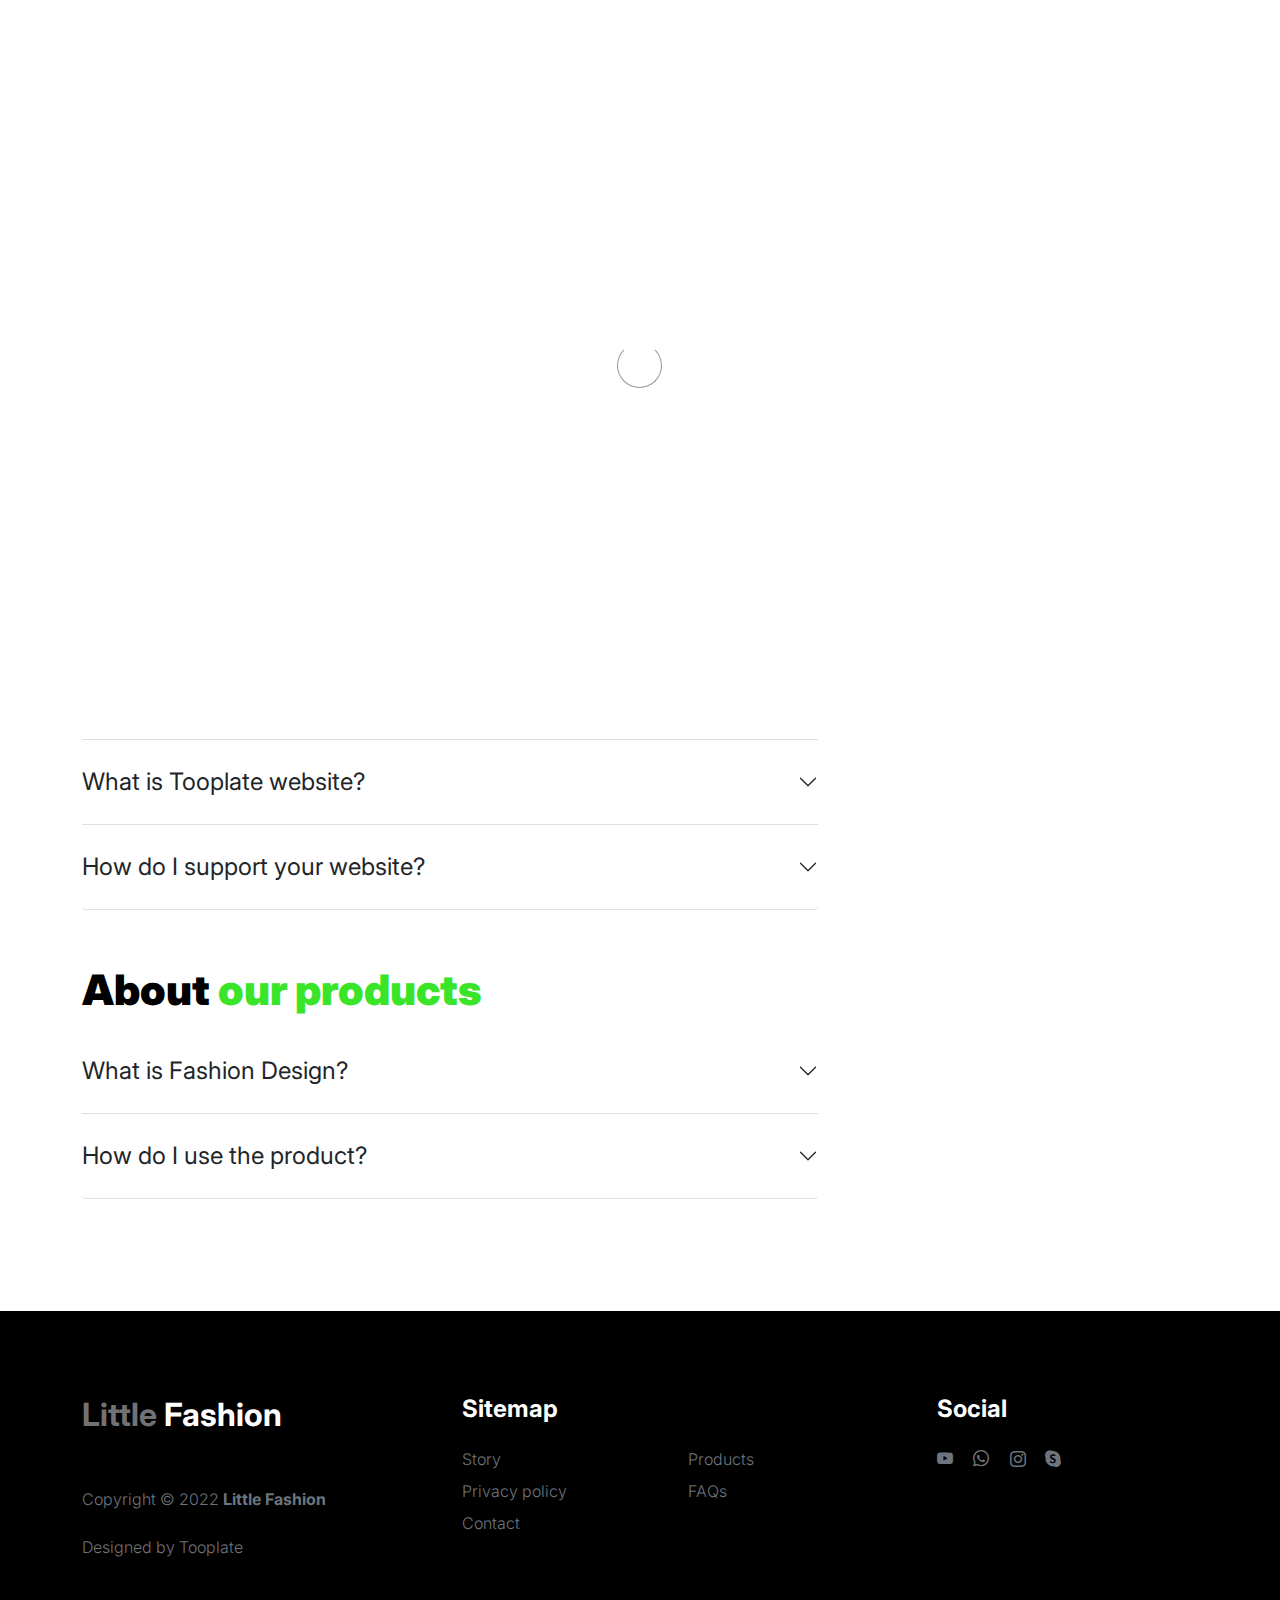
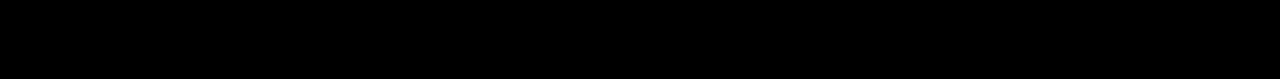
<file: paydara/help.html>
<!doctype html>
<html lang="en">
    <head>
        <meta charset="utf-8">
        <meta name="viewport" content="width=device-width, initial-scale=1">

        <meta name="description" content="">
        <meta name="author" content="">

        <title>Tooplate's Little Fashion - FAQs Page</title>

        <!-- CSS FILES -->
        <link rel="preconnect" href="https://fonts.googleapis.com">

        <link rel="preconnect" href="https://fonts.gstatic.com" crossorigin>

        <link href="https://fonts.googleapis.com/css2?family=Inter:wght@100;300;400;700;900&display=swap" rel="stylesheet">

        <link href="css/bootstrap.min.css" rel="stylesheet">
        <link href="css/bootstrap-icons.css" rel="stylesheet">

        <link rel="stylesheet" href="css/slick.css"/>

        <link href="css/tooplate-little-fashion.css" rel="stylesheet">
        
<!--

Tooplate 2127 Little Fashion

https://www.tooplate.com/view/2127-little-fashion

-->
    </head>
    
    <body>

        <section class="preloader">
            <div class="spinner">
                <span class="sk-inner-circle"></span>
            </div>
        </section>
    
        <main>

            <nav class="navbar navbar-expand-lg">
                <div class="container">
                    <button class="navbar-toggler" type="button" data-bs-toggle="collapse" data-bs-target="#navbarNav" aria-controls="navbarNav" aria-expanded="false" aria-label="Toggle navigation">
                        <span class="navbar-toggler-icon"></span>
                    </button>

                    <a class="navbar-brand" href="index.html">
                        <strong><span>Little</span> Fashion</strong>
                    </a>

                    <div class="d-lg-none">
                        <a href="sign-in.html" class="bi-person custom-icon me-3"></a>

                        <a href="product-detail.html" class="bi-bag custom-icon"></a>
                    </div>

                    <div class="collapse navbar-collapse" id="navbarNav">
                        <ul class="navbar-nav mx-auto">
                            <li class="nav-item">
                                <a class="nav-link" href="index.html">Home</a>
                            </li>

                            <li class="nav-item">
                                <a class="nav-link" href="about.html">Story</a>
                            </li>

                            <li class="nav-item">
                                <a class="nav-link" href="products.html">Products</a>
                            </li>

                            <li class="nav-item">
                                <a class="nav-link active" href="faq.html">FAQs</a>
                            </li>

                            <li class="nav-item">
                                <a class="nav-link" href="contact.html">Contact</a>
                            </li>
                        </ul>

                        <div class="d-none d-lg-block">
                            <a href="sign-in.html" class="bi-person custom-icon me-3"></a>

                            <a href="product-detail.html" class="bi-bag custom-icon"></a>
                        </div>
                    </div>
                </div>
            </nav>

            <header class="site-header section-padding d-flex justify-content-center align-items-center">
                <div class="container">
                    <div class="row">

                        <div class="col-lg-10 col-12">
                            <h1>
                                <span class="d-block text-primary">Your favorite questions</span>
                                <span class="d-block text-dark">and our answers to them</span>
                            </h1>
                        </div>
                    </div>
                </div>
            </header>

            <section class="faq section-padding">
                <div class="container">
                    <div class="row">
                        
                        <div class="col-lg-8 col-12">
                            <h2>General Info.</h2>

                            <div class="accordion" id="accordionGeneral">
                                <div class="accordion-item">
                                    <h2 class="accordion-header" id="headingOne">
                                        <button class="accordion-button collapsed" type="button" data-bs-toggle="collapse" data-bs-target="#accordionGeneralOne" aria-expanded="true" aria-controls="accordionGeneralOne">
                                        What is this Little Fashion?
                                        </button>
                                    </h2>

                                    <div id="accordionGeneralOne" class="accordion-collapse collapse" aria-labelledby="headingOne" data-bs-parent="#accordionGeneral">

                                        <div class="accordion-body">
                                            <p class="large-paragraph"><strong>Little Fashion</strong> is free Bootstrap 5 website template for everyone. There are 8 HTML pages included in this template and you can expand more pages as you need.</p>

                                            <p class="large-paragraph">Ut enim ad minim veniam, quis nostrud exercitation ullamco laboris nisi ut aliquip ex ea commodo consequat.</p>
                                        </div>
                                    </div>
                                </div>

                                <div class="accordion-item">
                                    <h2 class="accordion-header" id="headingTwo">
                                        <button class="accordion-button collapsed" type="button" data-bs-toggle="collapse" data-bs-target="#accordionGeneralTwo" aria-expanded="false" aria-controls="accordionGeneralTwo">
                                        What is Tooplate website?
                                        </button>
                                    </h2>

                                    <div id="accordionGeneralTwo" class="accordion-collapse collapse" aria-labelledby="headingTwo" data-bs-parent="#accordionGeneral">

                                        <div class="accordion-body">
                                            <p class="large-paragraph"><a href="https://www.tooplate.com/free-templates" target="_blank">Tooplate</a> is a great website to download free HTML website templates for your business or personal use. Tooplate website has been online for almost 8 years now. Thank you for visiting our website.</p>
                                        </div>
                                    </div>
                                </div>

                                <div class="accordion-item">
                                    <h2 class="accordion-header" id="headingThree">
                                        <button class="accordion-button collapsed" type="button" data-bs-toggle="collapse" data-bs-target="#accordionGeneralThree" aria-expanded="false" aria-controls="accordionGeneralThree">
                                        How do I support your website?
                                        </button>
                                    </h2>

                                    <div id="accordionGeneralThree" class="accordion-collapse collapse" aria-labelledby="headingThree" data-bs-parent="#accordionGeneral">

                                        <div class="accordion-body">
                                            <p class="large-paragraph">You can support our Tooplate website by sharing it to your friends or colleagues on the web or social media.</p>
                                        </div>
                                    </div>
                                </div>

                            </div>

                            <h2 class="mt-5">About <span>our products</span></h2>

                            <div class="accordion" id="accordionProduct">
                                <div class="accordion-item">
                                    <h2 class="accordion-header" id="headingFour">
                                        <button class="accordion-button collapsed" type="button" data-bs-toggle="collapse" data-bs-target="#accordionProductOne" aria-expanded="true" aria-controls="accordionProductOne">
                                        What is Fashion Design?
                                        </button>
                                    </h2>

                                    <div id="accordionProductOne" class="accordion-collapse collapse" aria-labelledby="headingFour" data-bs-parent="#accordionProduct">

                                        <div class="accordion-body">
                                            <p class="large-paragraph"><strong>Lorem ipsum dolor</strong> sit amet, consectetur adipiscing elit, sed do eiusmod tempor incididunt ut labore et dolore magna aliqua. Quis ipsum suspendisse ultrices gravida. Risus commodo viverra maecenas accumsan lacus vel facilisis.</p>

                                            <p class="large-paragraph">Ut enim ad minim veniam, quis nostrud exercitation ullamco laboris nisi ut aliquip ex ea commodo consequat.</p>
                                        </div>
                                    </div>
                                </div>

                                <div class="accordion-item">
                                    <h2 class="accordion-header" id="headingFive">
                                        <button class="accordion-button collapsed" type="button" data-bs-toggle="collapse" data-bs-target="#accordionProductTwo" aria-expanded="false" aria-controls="accordionProductTwo">
                                        How do I use the product?
                                        </button>
                                    </h2>

                                    <div id="accordionProductTwo" class="accordion-collapse collapse" aria-labelledby="headingFive" data-bs-parent="#accordionProduct">

                                        <div class="accordion-body">
                                            <p class="large-paragraph">Lorem ipsum is placeholder text commonly used in the graphic, print, and publishing industries for previewing layouts and visual mockups.</p>
                                        </div>
                                    </div>
                                </div>

                            </div>

                        </div>

                    </div>
                </div>
            </section>

        </main>

        <footer class="site-footer">
            <div class="container">
                <div class="row">

                    <div class="col-lg-3 col-10 me-auto mb-4">
                        <h4 class="text-white mb-3"><a href="index.html">Little</a> Fashion</h4>
                        <p class="copyright-text text-muted mt-lg-5 mb-4 mb-lg-0">Copyright © 2022 <strong>Little Fashion</strong></p>
                        <br>
                        <p class="copyright-text">Designed by <a href="https://www.tooplate.com/" target="_blank">Tooplate</a></p>
                    </div>

                    <div class="col-lg-5 col-8">
                        <h5 class="text-white mb-3">Sitemap</h5>

                        <ul class="footer-menu d-flex flex-wrap">
                            <li class="footer-menu-item"><a href="about.html" class="footer-menu-link">Story</a></li>

                            <li class="footer-menu-item"><a href="#" class="footer-menu-link">Products</a></li>

                            <li class="footer-menu-item"><a href="#" class="footer-menu-link">Privacy policy</a></li>

                            <li class="footer-menu-item"><a href="#" class="footer-menu-link">FAQs</a></li>

                            <li class="footer-menu-item"><a href="#" class="footer-menu-link">Contact</a></li>
                        </ul>
                    </div>

                    <div class="col-lg-3 col-4">
                        <h5 class="text-white mb-3">Social</h5>

                        <ul class="social-icon">

                            <li><a href="#" class="social-icon-link bi-youtube"></a></li>

                            <li><a href="#" class="social-icon-link bi-whatsapp"></a></li>

                            <li><a href="#" class="social-icon-link bi-instagram"></a></li>

                            <li><a href="#" class="social-icon-link bi-skype"></a></li>
                        </ul>
                    </div>

                </div>
            </div>
        </footer>

        <!-- JAVASCRIPT FILES -->
        <script src="js/jquery.min.js"></script>
        <script src="js/bootstrap.bundle.min.js"></script>
        <script src="js/Headroom.js"></script>
        <script src="js/jQuery.headroom.js"></script>
        <script src="js/slick.min.js"></script>
        <script src="js/custom.js"></script>

    </body>
</html>
</file>
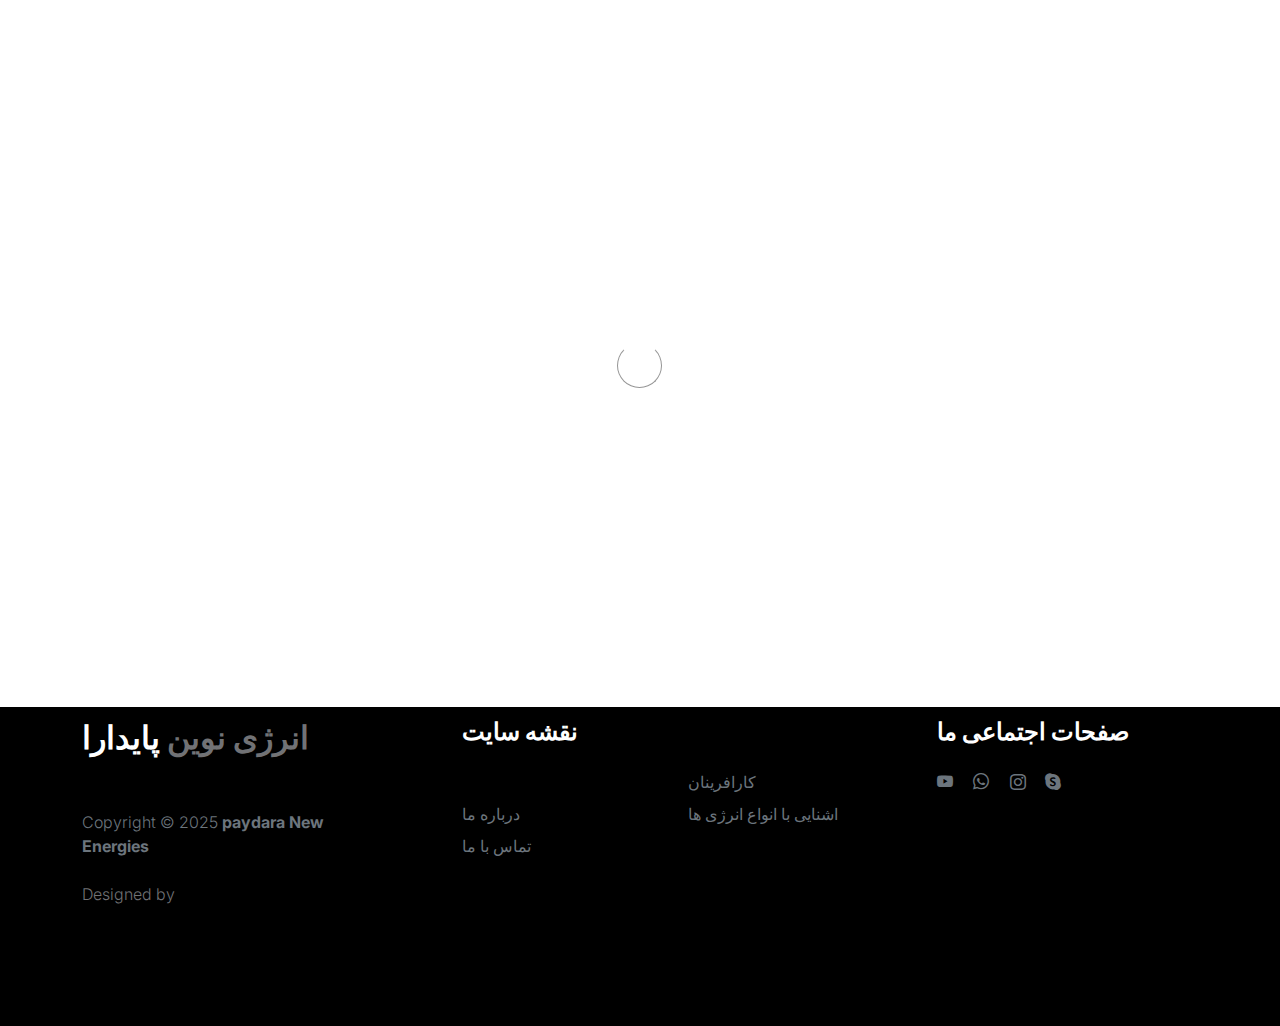
<file: paydara/sign-in.html>
<!doctype html>
<html lang="en">
    <head>
        <meta charset="utf-8">
        <meta name="viewport" content="width=device-width, initial-scale=1">

        <meta name="description" content="">
        <meta name="author" content="">

        <title> Sign In Page</title>

        <!-- CSS FILES -->
        <link rel="preconnect" href="https://fonts.googleapis.com">

        <link rel="preconnect" href="https://fonts.gstatic.com" crossorigin>

        <link href="https://fonts.googleapis.com/css2?family=Inter:wght@100;300;400;700;900&display=swap" rel="stylesheet">

        <link href="css/bootstrap.min.css" rel="stylesheet">
        <link href="css/bootstrap-icons.css" rel="stylesheet">

        <link rel="stylesheet" href="css/slick.css"/>

        <link href="css/tooplate-little-fashion.css" rel="stylesheet">
        

    </head>
    
    <body>

        <section class="preloader">
            <div class="spinner">
                <span class="sk-inner-circle"></span>
            </div>
        </section>
    
        <main>

            <section class="sign-in-form section-padding">
                <div class="container">
                    <div class="row">

                        <div class="col-lg-8 mx-auto col-12">

                            <h1 class="hero-title text-center mb-5">ورود</h1>

                            <div class="row">
                                <div class="col-lg-8 col-11 mx-auto">
                                    <form role="form" method="post">

                                        <div class="form-floating mb-4 p-0">
                                            <input type="email" name="email" id="email" pattern="[^ @]*@[^ @]*" class="form-control" placeholder="Email address" required>

                                            <label for="email">ادرس ایمیل</label>
                                        </div>

                                        <div class="form-floating p-0">
                                            <input type="password" name="password" id="password" class="form-control" placeholder="Password" required>

                                            <label for="password">پسورد</label>
                                        </div>

                                        <button type="submit" class="btn custom-btn form-control mt-4 mb-3">
                                            ورود
                                        </button>

                                        <p class="text-center">ایا اکانت دارید؟<a href="sign-up.html">یک اکانت بسازیذ</a></p>

                                    </form>
                                </div>
                            </div>
                            
                        </div>

                    </div>
                </div>
            </section>

        </main>

        <footer class="site-footer">
            <div class="container">
                <div class="row">

                    <div class="col-lg-3 col-10 me-auto mb-4">
                        <h4 class="text-white mb-3"><a href="index.html">    انرژی نوین  </a>پایدارا</h4>
                        <p class="copyright-text text-muted mt-lg-5 mb-4 mb-lg-0">Copyright © 2025 <strong>paydara New Energies</strong></p>
                        <br>
                        <p class="copyright-text">Designed by <a href="sana azizi" target="_blank"></a></p>
                    </div>

                    <div class="col-lg-5 col-8">
                        <h5 class="text-white mb-3">نقشه سایت</h5>

                        <ul class="footer-menu d-flex flex-wrap">
                            <li class="footer-menu-item"><a href="about.html" class="footer-menu-link"> </a></li>

                            <li class="footer-menu-item"><a href="#" class="footer-menu-link">کارافرینان</a></li>

                            <li class="footer-menu-item"><a href="#" class="footer-menu-link">درباره ما</a></li>

                            <li class="footer-menu-item"><a href="#" class="footer-menu-link">اشنایی با انواع انرژی ها</a></li>

                            <li class="footer-menu-item"><a href="#" class="footer-menu-link">تماس با ما</a></li>
                        </ul>
                    </div>

                    <div class="col-lg-3 col-4">
                        <h5 class="text-white mb-3">صفحات اجتماعی ما</h5>

                        <ul class="social-icon">

                            <li><a href="#" class="social-icon-link bi-youtube"></a></li>

                            <li><a href="#" class="social-icon-link bi-whatsapp"></a></li>

                            <li><a href="#" class="social-icon-link bi-instagram"></a></li>

                            <li><a href="#" class="social-icon-link bi-skype"></a></li>
                        </ul>
                    </div>

                </div>
            </div>
        </footer>

        <!-- JAVASCRIPT FILES -->
        <script src="js/jquery.min.js"></script>
        <script src="js/bootstrap.bundle.min.js"></script>
        <script src="js/Headroom.js"></script>
        <script src="js/jQuery.headroom.js"></script>
        <script src="js/slick.min.js"></script>
        <script src="js/custom.js"></script>

    </body>
</html>
</file>
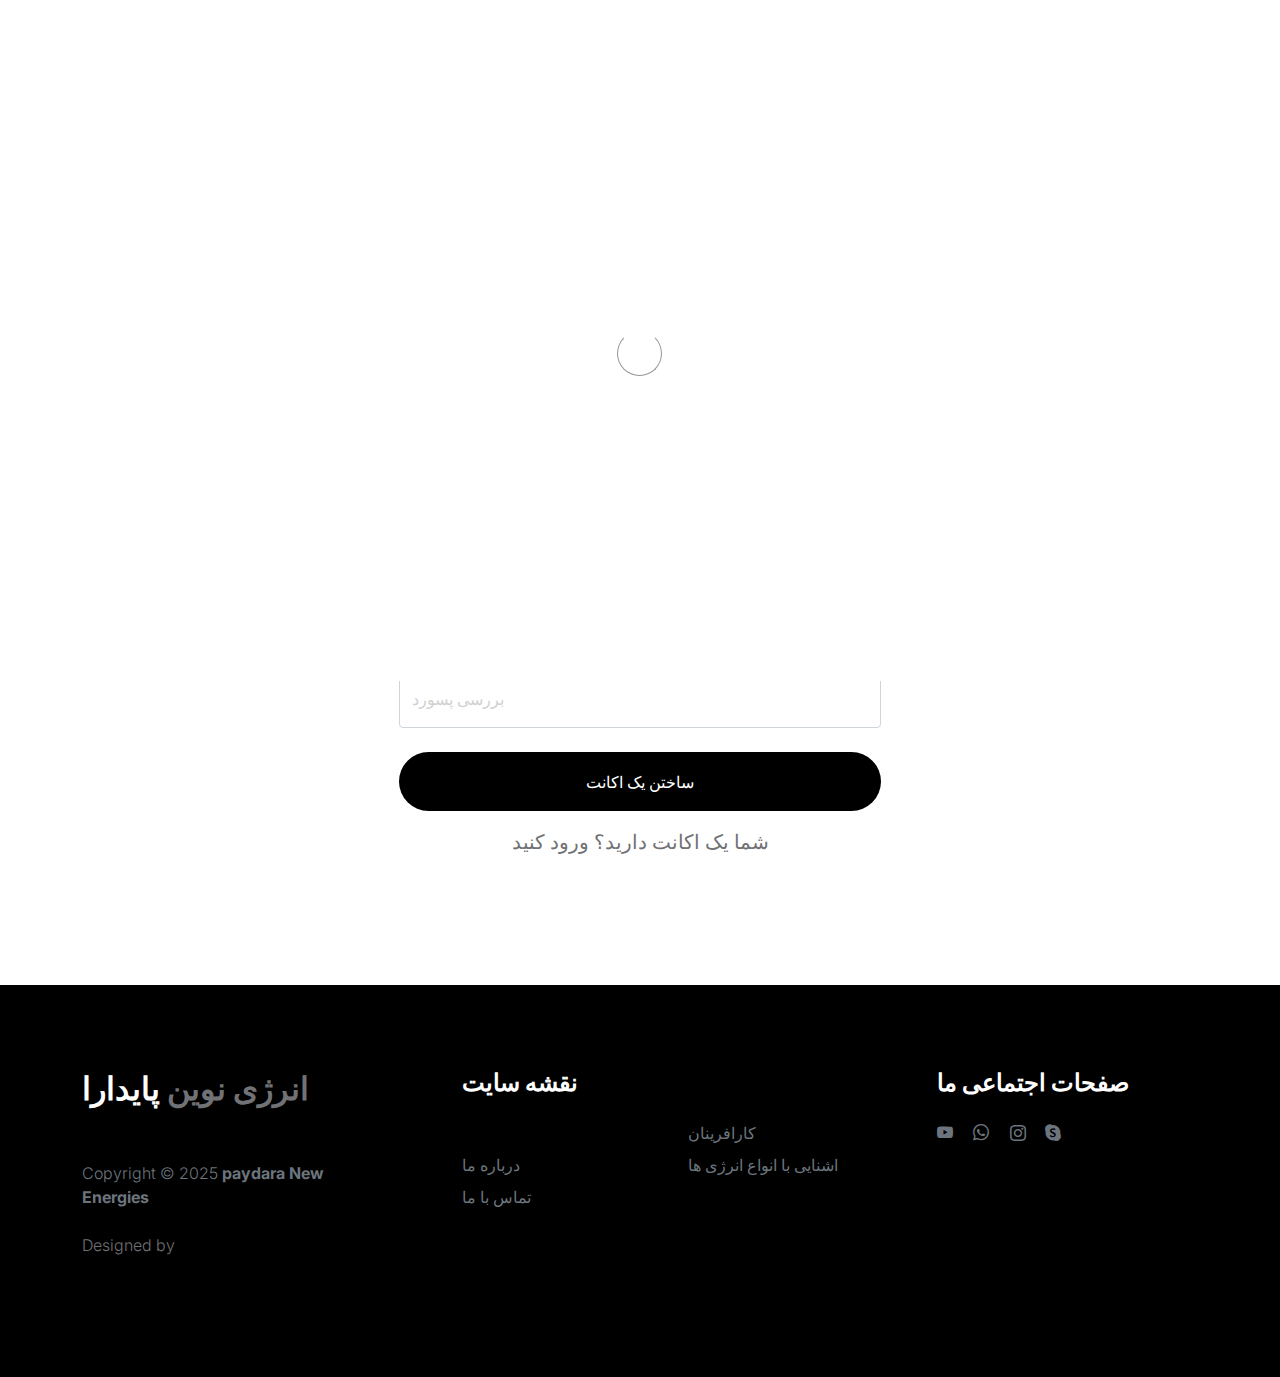
<file: paydara/sign-up.html>
<!doctype html>
<html lang="en">
    <head>
        <meta charset="utf-8">
        <meta name="viewport" content="width=device-width, initial-scale=1">

        <meta name="description" content="">
        <meta name="author" content="">

        <title> Sign Up Page</title>

        <!-- CSS FILES -->
        <link rel="preconnect" href="https://fonts.googleapis.com">

        <link rel="preconnect" href="https://fonts.gstatic.com" crossorigin>

        <link href="https://fonts.googleapis.com/css2?family=Inter:wght@100;300;400;700;900&display=swap" rel="stylesheet">

        <link href="css/bootstrap.min.css" rel="stylesheet">
        <link href="css/bootstrap-icons.css" rel="stylesheet">

        <link rel="stylesheet" href="css/slick.css"/>

        <link href="css/tooplate-little-fashion.css" rel="stylesheet">
        

    </head>
    
    <body>

        <section class="preloader">
            <div class="spinner">
                <span class="sk-inner-circle"></span>
            </div>
        </section>
    
        <main>

            <section class="sign-in-form section-padding">
                <div class="container">
                    <div class="row">

                        <div class="col-lg-8 mx-auto col-12">

                            <h1 class="hero-title text-center mb-5">ثبت نام</h1>

                            <div class="social-login d-flex flex-column w-50 m-auto">
                                
                                <a href="#" class="btn custom-btn social-btn mb-4">
                                    <i class="bi bi-google me-3"></i>

                                    با حساب گوگل ادامه دهید
                                </a>

                                <a href="#" class="btn custom-btn social-btn">
                                    <i class="bi bi-facebook me-3"></i>

                                    با حساب فیس بوک ادامه دهید
                                </a>
                            </div>

                            <div class="div-separator w-50 m-auto my-5"><span>یا</span></div>

                            <div class="row">
                                <div class="col-lg-8 col-11 mx-auto">
                                    <form role="form" method="post">

                                        <div class="form-floating">
                                            <input type="email" name="email" id="email" pattern="[^ @]*@[^ @]*" class="form-control" placeholder="Email address" required>

                                            <label for="email">ادرس ایمیل</label>
                                        </div>

                                        <div class="form-floating my-4">
                                            <input type="password" name="password" id="password" pattern="[0-9a-zA-Z]{4,10}" class="form-control" placeholder="Password" required>

                                            <label for="password">پسورد</label>
                                            
                                            <p class="text-center">پسورد حتما از 8 کارکتر باشد*</p>
                                        </div>

                                        <div class="form-floating">
                                            <input type="password" name="confirm_password" id="confirm_password" pattern="[0-9a-zA-Z]{4,10}" class="form-control" placeholder="Password" required>

                                            <label for="confirm_password">بررسی پسورد</label>
                                        </div>

                                        <button type="submit" class="btn custom-btn form-control mt-4 mb-3">
                                            ساختن یک اکانت
                                        </button>

                                        <p class="text-center">شما  یک اکانت دارید؟ <a href="sign-in.html">ورود کنید</a></p>

                                    </form>
                                </div>
                            </div>
                            
                        </div>

                    </div>
                </div>
            </section>

        </main>

        <footer class="site-footer">
            <div class="container">
                <div class="row">

                    <div class="col-lg-3 col-10 me-auto mb-4">
                        <h4 class="text-white mb-3"><a href="index.html">    انرژی نوین  </a>پایدارا</h4>
                        <p class="copyright-text text-muted mt-lg-5 mb-4 mb-lg-0">Copyright © 2025 <strong>paydara New Energies</strong></p>
                        <br>
                        <p class="copyright-text">Designed by <a href="sana azizi" target="_blank"></a></p>
                    </div>

                    <div class="col-lg-5 col-8">
                        <h5 class="text-white mb-3">نقشه سایت</h5>

                        <ul class="footer-menu d-flex flex-wrap">
                            <li class="footer-menu-item"><a href="about.html" class="footer-menu-link"> </a></li>

                            <li class="footer-menu-item"><a href="#" class="footer-menu-link">کارافرینان</a></li>

                            <li class="footer-menu-item"><a href="#" class="footer-menu-link">درباره ما</a></li>

                            <li class="footer-menu-item"><a href="#" class="footer-menu-link">اشنایی با انواع انرژی ها</a></li>

                            <li class="footer-menu-item"><a href="#" class="footer-menu-link">تماس با ما</a></li>
                        </ul>
                    </div>

                    <div class="col-lg-3 col-4">
                        <h5 class="text-white mb-3">صفحات اجتماعی ما</h5>

                        <ul class="social-icon">

                            <li><a href="#" class="social-icon-link bi-youtube"></a></li>

                            <li><a href="#" class="social-icon-link bi-whatsapp"></a></li>

                            <li><a href="#" class="social-icon-link bi-instagram"></a></li>

                            <li><a href="#" class="social-icon-link bi-skype"></a></li>
                        </ul>
                    </div>

                </div>
            </div>
        </footer>

        <!-- JAVASCRIPT FILES -->
        <script src="js/jquery.min.js"></script>
        <script src="js/bootstrap.bundle.min.js"></script>
        <script src="js/Headroom.js"></script>
        <script src="js/jQuery.headroom.js"></script>
        <script src="js/slick.min.js"></script>
        <script src="js/custom.js"></script>

    </body>
</html>
</file>
<file: paydara/css/tooplate-little-fashion.css>
:root {
  --white-color:                #FFFFFF;
  --primary-color:              #39e429;
  --section-bg-color:           #f0f8ff;
  --dark-color:                 #000000;
  --grey-color:                 #d0d1d1;
  --p-color:                    #717275;

  --body-font-family:           'Inter', sans-serif;

  --h5-font-size:               24px;
  --p-font-size:                20px;
  --copyright-text-font-size:   16px;
  --product-link-font-size:     14px;
  --custom-link-font-size:      12px;

  --font-weight-thin:           100;
  --font-weight-light:          300;
  --font-weight-normal:         400;
  --font-weight-bold:           700;
  --font-weight-black:          900;
}

body,
html {
  height: 100%;
}

html {
  scroll-behavior: smooth;
}

@media screen and (prefers-reduced-motion: reduce) {
  html {
    scroll-behavior: auto;
  }
}

body {
    background: var(--white-color);
    font-family: var(--body-font-family);    
    position: relative;
}



h2,
h3,
h4,
h5,
h6 {
  color: var(--dark-color);
  line-height: inherit;
}

h1,
h2,
h3,
h4,
h5,
h6 {
  font-weight: var(--font-weight-bold);
}

h1,
h2 {
  font-weight: var(--font-weight-black);
}

h1 {
  font-size: 64px;
  line-height: normal;
}

h2 {
  font-size: 42px;
}

h3 {
  font-size: 36px;
}

h4 {
  font-size: 32px;
}

h5 {
  font-size: 24px;
}

h6 {
  font-size: 20px;
}

p {
  color: var(--p-color);
  font-size: var(--p-font-size);
  font-weight: var(--font-weight-light);
}

a, 
button {
  touch-action: manipulation;
  transition: all 0.3s;
}

a {
  color: var(--p-color);
  text-decoration: none;
}

a:hover {
  color: var(--primary-color);
}

.text-primary {
  color: var(--primary-color) !important;
}

::selection {
  background: var(--primary-color);
  color: var(--white-color);
}

/*---------------------------------------
  CUSTOM LINK               
-----------------------------------------*/
.custom-link {
  color: var(--p-color);
  font-size: var(--custom-link-font-size);
  font-weight: var(--font-weight-bold);
  text-transform: uppercase;
  position: relative;
}

.custom-link i {
  position: absolute;
  opacity: 0;
  bottom: 0;
  left: 100%;
  transition: all 0.3s;
  line-height: normal;
}

.custom-link:hover i {
  opacity: 1;
  left: 101%;
}

.lead {
  font-size: 1.5rem;
  font-weight: var(--font-weight-thin);
}

b,
strong {
  font-weight: var(--font-weight-bold);
}

/*---------------------------------------
  PRE LOADER               
-----------------------------------------*/
.preloader {
  position: fixed;
  top: 0;
  left: 0;
  width: 100%;
  height: 100%;
  z-index: 99999;
  display: flex;
  flex-flow: row nowrap;
  justify-content: center;
  align-items: center;
  background: none repeat scroll 0 0 var(--white-color);
}

.spinner {
  border: 1px solid transparent;
  border-radius: 5px;
  position: relative;
}

.spinner::before {
  content: '';
  box-sizing: border-box;
  position: absolute;
  top: 50%;
  left: 50%;
  width: 45px;
  height: 45px;
  margin-top: -10px;
  margin-left: -23px;
  border-radius: 50%;
  border: 1px solid #959595;
  border-top-color: var(--white-color);
  animation: spinner .9s linear infinite;
}

@keyframes spinner {
  to {transform: rotate(360deg);}
}

/*---------------------------------------
  CUSTOM BUTTON & ICON              
-----------------------------------------*/
.custom-btn {
  background: var(--dark-color);
  border-radius: 50px;
  color: var(--white-color);
  font-size: var(--copyright-text-font-size);
  text-transform: uppercase;
  padding: 16.50px 20px;
}

.social-btn {
  background: transparent;
  border: 1px solid var(--grey-color);
  color: var(--dark-color);
  text-transform: none;
}

.social-btn:hover {
  border-color: transparent;
}

.cart-form-select {
  border-radius: 0;
  padding-top: 15px;
  padding-bottom: 15px;
}

.cart-btn {
  border-radius: 0;
  width: 100%;
  font-size: var(--product-link-font-size);
}

.custom-btn:hover,
.slick-slideshow .custom-btn:hover {
  background: var(--primary-color);
  color: var(--white-color);
}

.custom-icon {
  color: var(--p-color);
  font-size: 24px;
}

.custom-icon {
  display: inline-block;
  vertical-align: middle;
}

.bi-bag.custom-icon {
  font-size: 17px;
}

.featured-icon {
  color: var(--grey-color);
  font-size: 52px;
}

/*---------------------------------------
  DIV SEPARATOR               
-----------------------------------------*/
.div-separator {
  position: relative;
}

.div-separator::before {
  content: "";
  height: 1px;
  background: var(--grey-color);
  display: block;
  width: 100%;
}

.div-separator span {
  position: absolute;
  top: 50%;
  margin-left: -22.5px;
  left: 50%;
  text-align: center;
  background: var(--white-color);
  margin-top: -11px;
  color: var(--dark-color);
  font-weight: var(--font-weight-bold);
  font-size: 14px;
  width: 35px;
  text-transform: uppercase;
}

/*---------------------------------------
  FULL IMAGE               
-----------------------------------------*/
.full-image-img {
  display: block;
  position: absolute;
  z-index: -1;
  right: 0;
  width: 100%;
  bottom: -120px;
  min-width: 650px;
}

@media (min-width: 1600px) {
  .full-image-img {
    bottom: -200px;
  }
}

/*---------------------------------------
  NAVIGATION               
-----------------------------------------*/
.navbar {
  background: var(--white-color);
  position: fixed;
  top: 0;
  right: 0;
  left: 0;
  padding: 25px 0;
  z-index: 2;
  will-change: transform;
  transition: transform 300ms linear;
}

.navbar span, h2 span, h4 span {
	color: var(--primary-color);
}

.navbar.headroom--not-top {
  padding: 20px 0;
}

.headroom--pinned {
  transform: translate(0, 0);
}

.headroom--unpinned {
  transform: translate(0, -150%);
}

.navbar-brand {
  color: var(--dark-color);
  font-size: 24px;
  font-weight: var(--font-weight-light);
  margin: 0;
  padding: 0;
}

.navbar-expand-lg .navbar-nav .nav-link {
  display: inline-block;
  padding: 0;
  margin-right: 1.5rem;
  margin-left: 1.5rem;
}

.nav-link {
  color: var(--p-color);
  font-size: 16px;
  position: relative;
}

.navbar .nav-link::after {
  position: absolute;
  top: 100%;
  left: 0;
  width: 100%;
  height: 2px;
  background: var(--grey-color);
  content: '';
  opacity: 0;
  -webkit-transition: opacity 0.3s, -webkit-transform 0.3s;
  -moz-transition: opacity 0.3s, -moz-transform 0.3s;
  transition: opacity 0.3s, transform 0.3s;
  -webkit-transform: translateY(10px);
  -moz-transform: translateY(10px);
  transform: translateY(10px);
}

.navbar .nav-link.active::after, 
.navbar .nav-link:hover::after {
  opacity: 1;
  -webkit-transform: translateY(0px);
  -moz-transform: translateY(0px);
  transform: translateY(0px);
}

.navbar .nav-link.active,
.navbar .nav-link:hover {
  color: var(--primary-color);
}

.nav-link:focus, 
.nav-link:hover {
  color: var(--p-color);
}

.navbar-toggler {
  border: 0;
  padding: 0;
  cursor: pointer;
  margin: 0;
  width: 30px;
  height: 35px;
  outline: none;
}

.navbar-toggler:focus {
  outline: none;
  box-shadow: none;
}

.navbar-toggler[aria-expanded="true"] .navbar-toggler-icon {
  background: transparent;
}

.navbar-toggler[aria-expanded="true"] .navbar-toggler-icon:before,
.navbar-toggler[aria-expanded="true"] .navbar-toggler-icon:after {
  transition: top 300ms 50ms ease, -webkit-transform 300ms 350ms ease;
  transition: top 300ms 50ms ease, transform 300ms 350ms ease;
  transition: top 300ms 50ms ease, transform 300ms 350ms ease, -webkit-transform 300ms 350ms ease;
  top: 0;
}

.navbar-toggler[aria-expanded="true"] .navbar-toggler-icon:before {
  transform: rotate(45deg);
}

.navbar-toggler[aria-expanded="true"] .navbar-toggler-icon:after {
  transform: rotate(-45deg);
}

.navbar-toggler .navbar-toggler-icon {
  background: var(--dark-color);
  transition: background 10ms 300ms ease;
  display: block;
  width: 30px;
  height: 2px;
  position: relative;
}

.navbar-toggler .navbar-toggler-icon::before,
.navbar-toggler .navbar-toggler-icon::after {
  transition: top 300ms 350ms ease, -webkit-transform 300ms 50ms ease;
  transition: top 300ms 350ms ease, transform 300ms 50ms ease;
  transition: top 300ms 350ms ease, transform 300ms 50ms ease, -webkit-transform 300ms 50ms ease;
  position: absolute;
  right: 0;
  left: 0;
  background: var(--dark-color);
  width: 30px;
  height: 2px;
  content: '';
}

.navbar-toggler .navbar-toggler-icon:before {
  top: -8px;
}

.navbar-toggler .navbar-toggler-icon:after {
  top: 8px;
}

/*---------------------------------------
  SITE HEADER              
-----------------------------------------*/
.site-header {
  background-color: var(--section-bg-color);
  position: relative;
  overflow: hidden;
  margin-top: 86px;
}

.site-header.section-padding {
  padding-top: 7rem;
  padding-bottom: 7rem;
}

.site-header.section-padding-img {
  padding-top: 10rem;
  padding-bottom: 10rem;
}

.header-image {
  position: absolute;
  top: 0;
  right: 0;
  width: 50%;
  height: 100%;
  object-fit: cover;
}

/*---------------------------------------
  SLICK SLIDESHOW               
-----------------------------------------*/
@media (min-width: 992px) {
  .slick-slideshow {
    height: 100vh;
  }
}

.slick-slideshow {
  margin-top: 86px;
}

.slick-title {
  color: var(--white-color);
}

.slick-custom {
  position: relative;
}

.slick-custom img {
  width: 100%;
  object-fit: cover;
}

.slick-bottom {
  background: linear-gradient(to top, var(--dark-color), transparent 90%);
  position: absolute;
  z-index: 2;
  bottom: 0;
  right: 0;
  left: 0;
  width: 100%;
  height: 100%;
}

.slick-bottom .container {
  position: absolute;
  top: 40%;
  left: 50%;
  transform: translate(-50%, -40%);
}

.slick-overlay {
  background: linear-gradient(to top, #000, transparent 120%);
  position: absolute;
  top: 0;
  right: 0;
  bottom: 0;
  left: 0;
}

.slick-slideshow .custom-btn {
  font-weight: var(--font-weight-bold);
  display: inline-block;
  padding-right: 32px;
  padding-left: 32px;
}

@media (min-width: 576px) {
  .slick-slideshow .slick-dots {
    max-width: 540px;
  }
}

@media (min-width: 768px) {
  .slick-slideshow .slick-dots {
    max-width: 720px;
  }
}

@media (min-width: 992px) {
  .slick-slideshow .slick-dots {
    max-width: 960px;
  }
}

@media (min-width: 1200px) {
  .slick-slideshow .slick-dots {
    max-width: 1140px;
  }
}

@media (min-width: 1400px) {
  .slick-slideshow .slick-dots {
    max-width: 1320px;
  }
}

.slick-slideshow .slick-dots {
  position: absolute;
  z-index: 2;
  top: 50%;
  left: 0;
  right: 0;
  transform: translate(0, -50%);
  margin: 0 auto;
  padding: 0;
}

.slick-slideshow .slick-dots li {
  background: transparent;
  border: 5px solid rgba(255, 255, 255, 0.35);
  border-radius: 100%;
  display: block;
  width: 30px;
  height: 30px;
  margin: 10px;
  padding: 5px;
  margin-left: auto;
  cursor: pointer;
}

.slick-slideshow .slick-dots button {
  background: transparent;
  border: none;
  color: transparent;
  display: block;
  width: 100%;
  height: 0;
  margin: 0;
  padding: 0;
  outline: none;
  height: 0;
}

.slick-slideshow .slick-dots li:hover,
.slick-slideshow .slick-dots .slick-active {
  background: var(--white-color);
}

/*---------------------------------------
  CUSTOM CIRCLE IMAGES               
-----------------------------------------*/

.custom-circle-image {
  border-radius: 100px;
  width: 55px;
  height: 55px;
}

.custom-circle-image.team-image {
  width: 85px;
  height: 85px;
}

/*---------------------------------------
  TESTIMONIAL               
-----------------------------------------*/
.slick-testimonial .slick-list,
.slick-testimonial .slick-track {
  height: 100%;
}

.slick-testimonial {
  margin: auto;
}

.slick-testimonial-caption {
  quotes: '❝' '❞';
  position: relative;
  padding: 5rem 7rem;
}

.slick-testimonial-caption::before {
  content: open-quote;
  display: inline-block;
  color: var(--primary-color);
  font-family: auto;
  font-size: 100px;
  height: 0;
  position: absolute;
  top: 0;
  left: 0;
}

.slick-testimonial .slick-dots {
  text-align: center;
}

.slick-testimonial .slick-dots li {
  background: var(--grey-color);
  display: inline-block;
  vertical-align: top;
  width: 16%;
  height: 1px;
}

.slick-testimonial .slick-dots button {
  background: transparent;
  border: none;
  color: transparent;
  display: block;
  width: 100%;
  height: 0;
  margin: 0;
  padding: 0;
}

.slick-testimonial .slick-dots li:hover,
.slick-testimonial .slick-dots .slick-active {
  background: var(--dark-color);
}

/*---------------------------------------
  SECTION               
-----------------------------------------*/
section {
  content-visibility: auto;
  contain-intrinsic-size: 700px;
}

.section-padding {
  padding-top: 7rem;
  padding-bottom: 7rem;
}

.featured {
  background: var(--section-bg-color);
}

/*---------------------------------------
  ABOUT               
-----------------------------------------*/
.about .nav-pills .nav-item {
  width: 100%;
}

.about .nav-pills .nav-link {
  color: var(--grey-color);
  font-size: 18px;
  font-weight: var(--font-weight-bold);
  border-left: 1px solid var(--grey-color);
  border-radius: 0;
  padding-right: 0;
}

.about .nav-pills .nav-link:hover,
.about .nav-pills .nav-link.active, 
.about .nav-pills .show>.nav-link {
  background: transparent;
  border-left-color: var(--primary-color);
  color: var(--primary-color);
}

/*---------------------------------------
  FAQ ACCORDION               
-----------------------------------------*/
.accordion-item {
  background-color: transparent;
  border-top: 0;
  border-right: 0;
  border-left: 0;
}

.accordion-button {
  background-color: transparent;
  box-shadow: none;
}

.accordion-button:not(.collapsed) {
  background: transparent;
  box-shadow: none;
}

button:focus:not(:focus-visible) {
  border-color: transparent;
  box-shadow: none;
}

.accordion-body {
  border-top: 1px solid rgba(0,0,0,.125);
}

.accordion-button {
  font-size: 1.5rem;
  font-weight: var(--font-weight-normal);
  padding-top: 1.5rem;
  padding-right: 0;
  padding-bottom: 1.5rem;
  padding-left: 0;
}

.accordion-body {
  padding: 2rem 0;
}

/*---------------------------------------
  TEAM MEMBERS               
-----------------------------------------*/
.team {
  background: var(--grey-color);
}

.team-thumb {
  background: var(--white-color);
  position: relative;
  border-radius: .25rem;
  padding: 42px 32px;
}

.team-info {
  width: 100%;
}

.custom-modal-btn {
  background: var(--grey-color);
  color: var(--white-color);
  position: absolute;
  top: 0;
  right: 0;
  bottom: 0;
  margin: auto 32px;
  width: 42px;
  height: 42px;
}

.modal-body {
  padding: 4rem;
}

.modal-header {
  padding-top: 7rem;
  padding-bottom: 5rem;
}

.modal-header .btn-close {
  position: absolute;
  top: 0;
  right: 0;
  font-size: 24px;
  margin: 32px;
}

#cart-modal .modal-header .btn-close {
  z-index: 2;
  margin: 22px;
}

#cart-modal .modal-header {
  border-bottom: 0;
  padding: 0;
}

#cart-modal .modal-footer {
  padding: 2rem 4rem;
}

/*---------------------------------------
  SKILL - PROGRESS BAR               
-----------------------------------------*/
.skill-thumb strong {
  display: inline-block;
  margin-bottom: 6px;
}

.skill-thumb span {
  color: var(--dark-color);
  font-size: 24px;
  font-weight: var(--font-weight-bold);
}

.skill-thumb .progress {
  background: var(--white-color);
  box-shadow: none;
  border-radius: 100px;
  height: 1px;
  margin-bottom: 16px;
}

.skill-thumb .progress .progress-bar-primary {
  background: var(--grey-color);
}

/*---------------------------------------
  PRODUCT               
-----------------------------------------*/
.front-product {
  background: var(--section-bg-color);
}

.product-thumb {
  background: var(--white-color);
  position: relative;
  transition: all 0.5s ease-out;
}

.product-image {
  transition: all 0.5s ease-out;
}

.product-thumb:hover .product-image {
  box-shadow: 0 1rem 3rem rgba(0,0,0,.175);
}

.product-top {
  position: absolute;
  top: 0;
  right: 0;
  left: 0;
  margin: 20px;
}

.product-info {
  padding: 30px 20px;
}

.product-description,
.product-cart-thumb {
  padding: 0 20px;
}

.product-icon {
  color: var(--white-color);
}

.product-title-link {
  color: var(--dark-color);
}

.product-additional-link {
  display: inline-block;
  vertical-align: top;
  font-size: var(--product-link-font-size);
  margin-top: 32px;
  margin-right: 12px;
}

.product-alert {
  background: var(--white-color);
  color: var(--p-color);
  font-size: var(--custom-link-font-size);
  font-weight: var(--font-weight-bold);
  padding: 3px 10px;
}

.product-p {
  font-size: var(--product-link-font-size);
}

.view-all {
  text-transform: uppercase;
  color: var(--p-color);
  font-size: 13px;
  font-weight: var(--font-weight-bold);
  border-bottom: 2px solid var(--grey-color);
  padding-bottom: 6px;
}

/*---------------------------------------
  CONTACT              
-----------------------------------------*/
.contact-info {
  padding: 40px;
}

.contact-form .form-control {
  border-color: var(--grey-color);
  font-weight: var(--font-weight-normal);
}

.form-floating>label {
  color: var(--grey-color);
  font-weight: var(--font-weight-normal);
}

.contact-form button[type='submit'] {
  background: var(--dark-color);
  border: none;
  border-radius: 100px;
  color: var(--white-color);
  font-weight: var(--font-weight-bold);
  text-transform: uppercase;
  padding: 16px;
}

.contact-form button[type='submit']:hover {
  background: var(--primary-color);
}

/*---------------------------------------
  SITE FOOTER               
-----------------------------------------*/
.site-footer {
  background: var(--dark-color);
  padding-top: 5rem;
  padding-bottom: 5rem;
}

.footer-menu {
  margin: 0;
  padding: 0;
}

.footer-menu-item {
  display: block;
  width: 50%;
}

.footer-menu-link {
  color: #6c757d;
  font-weight: var(--font-weight-light);
  display: inline-block;
  vertical-align: top;
  margin-top: 4px;
  margin-bottom: 4px;
}

.site-footer .social-icon-link {
  margin-top: 4px;
}

.site-footer .social-icon-link:hover,
.footer-menu-link:hover {
  color: var(--white-color);
}

.copyright-text {
  font-size: var(--copyright-text-font-size);
}

/*---------------------------------------
  SOCIAL ICON               
-----------------------------------------*/
.social-icon {
  margin: 0;
  padding: 0;
}

.social-icon li {
  list-style: none;
  display: inline-block;
  vertical-align: top;
}

.social-icon-link {
  color: #6c757d;
  font-size: 1rem;
  display: inline-block;
  vertical-align: top;
  margin-bottom: 4px;
  margin-right: 15px;
}

.social-icon-link:hover {
  color: var(--primary-color);
}

/*---------------------------------------
  RESPONSIVE STYLES               
-----------------------------------------*/
@media screen and (max-width: 1200px) {
  h1 {
    font-size: 62px;
  }
}

@media screen and (max-width: 991px) {
  h1 {
    font-size: 42px;
    margin-bottom: 0;
  }

  h2 {
    font-size: 36px;
  }

  h3 {
    font-size: 32px;
  }

  h4 {
    font-size: 28px;
  }

  h5 {
    font-size: 24px;
  }

  h6 {
    font-size: 20px;
  }

  .lead {
    font-size: 16px;
  }

  .navbar-expand-lg .navbar-nav .nav-link {
    margin-top: 1rem;
  }

  .site-header {
    background-position: bottom;
  }

  #cart-modal .modal-header .btn-close {
    margin: 22px 14px;
  }

  .custom-btn {
    font-size: 14px;
    padding: 13.5px 20px;
  }

  .slick-slideshow .custom-btn {
    padding-right: 27px;
    padding-left: 27px;
  }

  .social-login,
  .div-separator {
    width: 75% !important;
  }

  #cart-modal .modal-footer .row {
    width: 100% !important;
  }

  .site-header.section-padding,
  .section-padding {
    padding-top: 4rem;
    padding-bottom: 4rem;
  }

  .site-header-image.section-padding {
    padding-bottom: 0;
  }

  .header-info {
    padding-top: 50px;
    padding-bottom: 100px;
  }

  .header-image {
    position: relative;
    top: auto;
    bottom: 0;
    left: 0;
    width: auto;
    height: auto;
  }

  .slick-testimonial-caption {
    padding: 6rem 3rem 4rem 3rem;
  }

  .slick-slideshow .slick-dots li {
    width: 25px;
    height: 25px;
  }

  .modal-header {
    padding-top: 6rem;
    padding-bottom: 2rem;
  }

  .modal-body {
    padding: 2rem;
  }

  #cart-modal .modal-footer {
    padding-right: 0;
    padding-left: 0;
  }

  #cart-modal .modal-body {
    padding: 4rem 2rem 2rem 2rem;
  }

  .full-image-img {
    bottom: 0;
  }
}
</file>
